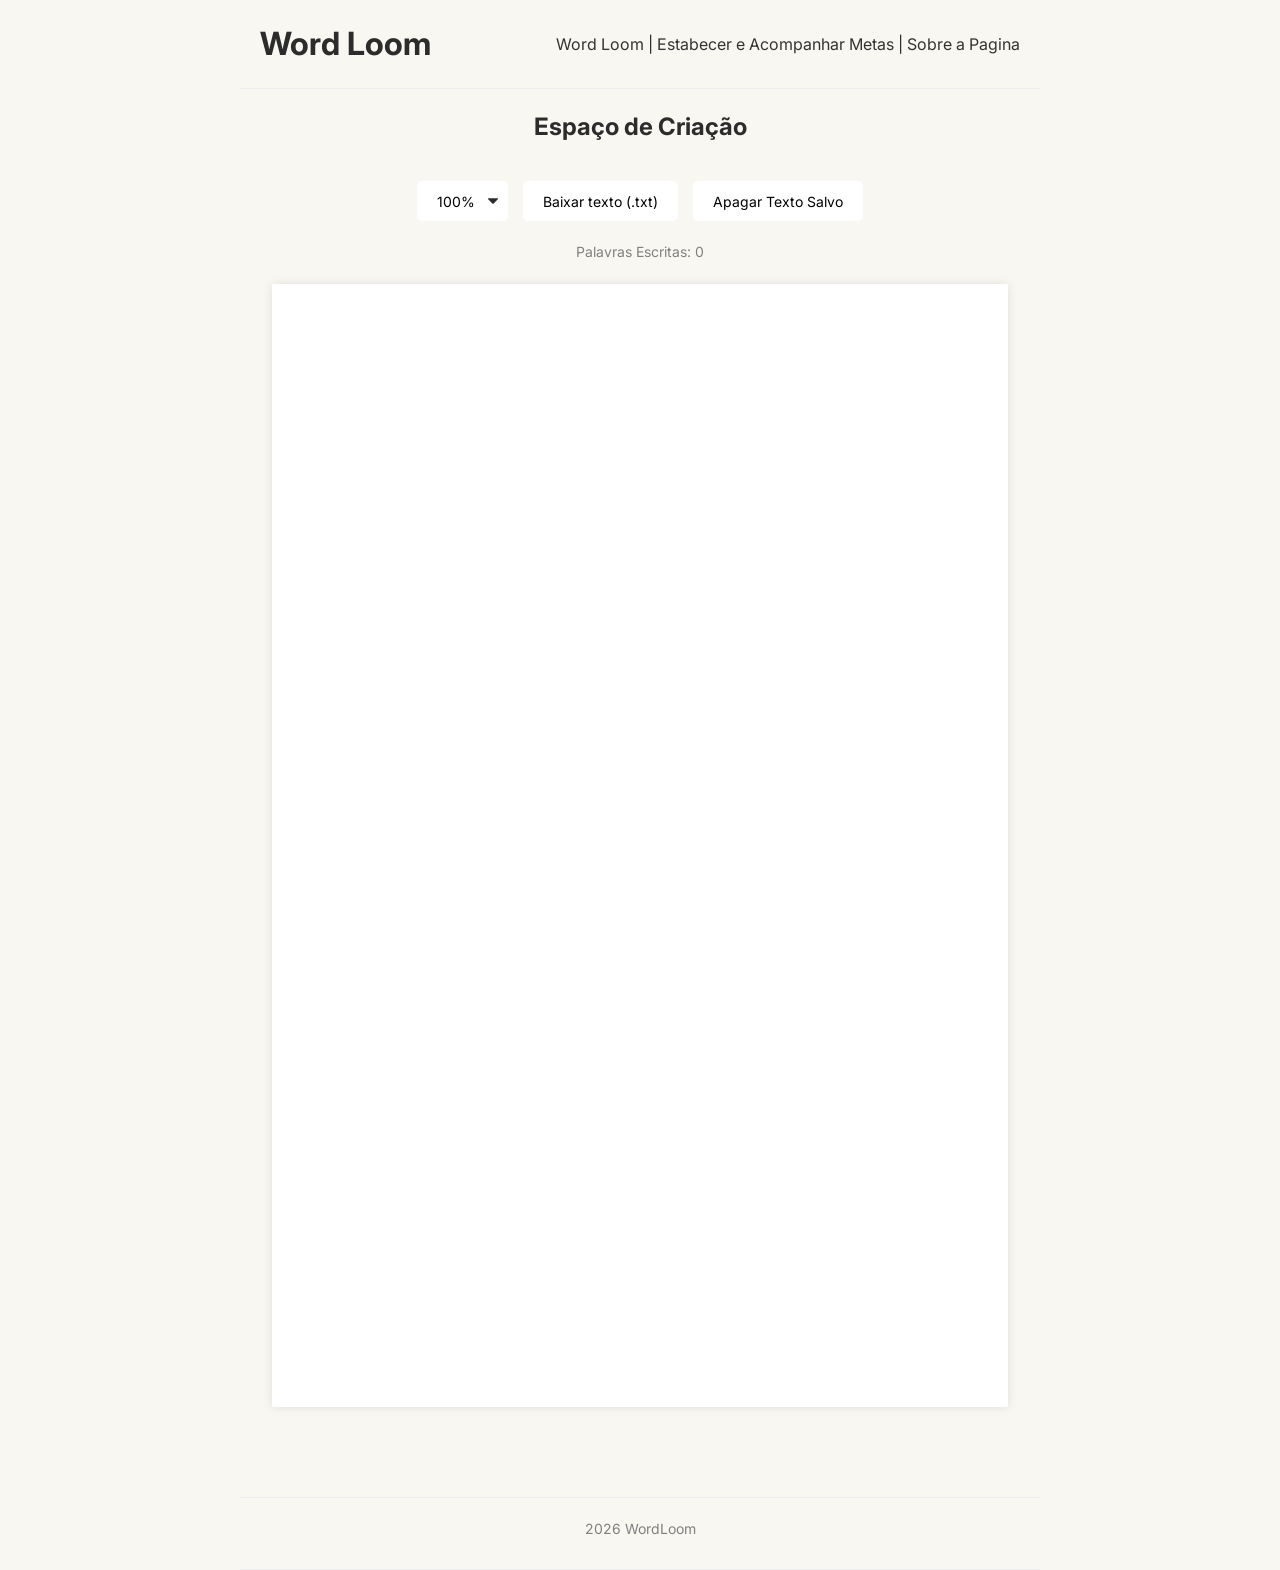
<file: index.html>
<!DOCTYPE html>
<html lang="pt-BR">
    <head>
        <meta charset="UTF-8">
        <meta name="viewport" content="width=device-width, initial-scale=1.0">
        <meta name="description" content="Ferramente de produtividade para escritores acompanharem seu progresso">
        <title>Word Loom</title>
        <link href="https://fonts.googleapis.com/css2?family=Inter&display=swap" rel="stylesheet">
        <link rel="stylesheet" href="style.css">
    </head>
    <body>
        <header>
            <h1>Word Loom</h1>
            <nav>
                <a href="index.html">Word Loom</a> |
                <a href="meta.html">Estabecer e Acompanhar Metas</a> |
                <a href="about.html">Sobre a Pagina</a>
            </nav>
        </header>
        <main>
            <fieldset>
                <h2>Espaço de Criação</h2>
                <div class="botoes-container">
                <select id="zoom-select" class="btn-estilizado">
                    <option value="0.5">50%</option>
                    <option value="0.75">75%</option>
                    <option value="0.9">90%</option>
                    <option value="1" selected>100%</option>
                    <option value="1.25">125%</option>
                    <option value="1.5">150%</option>
                    <option value="2">200%</option>
                 </select>
    <button id="baixar">Baixar texto (.txt)</button>
    <button id="apagar">Apagar Texto Salvo</button>
</div>
                <p id="progresso"></p>
                <p class="progresso" id="contador">Palavras Escritas: 0</p>
                <div id="editor-viewport">
                    <div id="editor-espaco">
                        <div id="texto" contenteditable="true"></div>
                    </div>
                </div>
            </fieldset>
        </main>
    <footer>
         <p class="footer">2026 WordLoom</p>
    </footer>
        <script src="script.js"></script>
    </body>
</html>
</file>
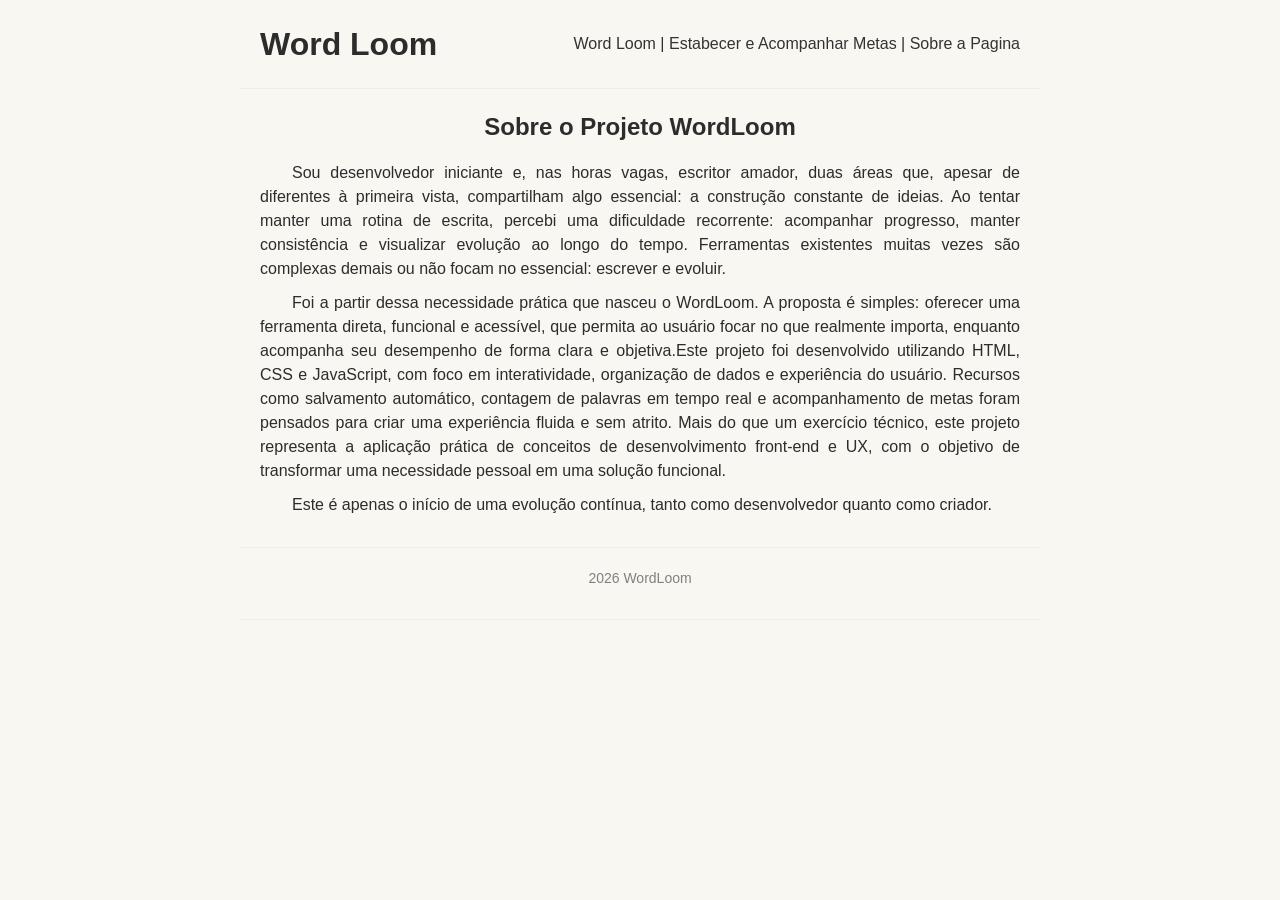
<file: about.html>
<!DOCTYPE html>
<html lang="pt-BR">
    <head>
        <meta charset="UTF-8">
        <meta name="viewport" content="width=device-width, initial-scale=1.0">
        <meta name="description" content="Ferramente de produtividade para escritores acompanharem seu progresso">
        <title>Word Loom</title>
        <link rel="stylesheet" href="style.css">
    </head>
    <body>
        <header>
            <h1>Word Loom</h1>
            <nav>
                <a href="index.html">Word Loom</a> |
                <a href="meta.html">Estabecer e Acompanhar Metas</a> |
                <a href="about.html">Sobre a Pagina</a>
            </nav>
        </header>
        <main>
            <h2>Sobre o Projeto WordLoom</h2>
            <p>Sou desenvolvedor iniciante e, nas horas vagas, escritor amador, duas áreas que, apesar de diferentes à primeira vista, compartilham algo essencial: a construção constante de ideias. Ao tentar manter uma rotina de escrita, percebi uma dificuldade recorrente: acompanhar progresso, manter consistência e visualizar evolução ao longo do tempo. Ferramentas existentes muitas vezes são complexas demais ou não focam no essencial: escrever e evoluir.</p>
            <p>Foi a partir dessa necessidade prática que nasceu o WordLoom. A proposta é simples: oferecer uma ferramenta direta, funcional e acessível, que permita ao usuário focar no que realmente importa, enquanto acompanha seu desempenho de forma clara e objetiva.Este projeto foi desenvolvido utilizando HTML, CSS e JavaScript, com foco em interatividade, organização de dados e experiência do usuário. Recursos como salvamento automático, contagem de palavras em tempo real e acompanhamento de metas foram pensados para criar uma experiência fluida e sem atrito. Mais do que um exercício técnico, este projeto representa a aplicação prática de conceitos de desenvolvimento front-end e UX, com o objetivo de transformar uma necessidade pessoal em uma solução funcional.</p>
            <p>Este é apenas o início de uma evolução contínua, tanto como desenvolvedor quanto como criador.</p>
        </main>
     <footer>
         <p class="footer">2026 WordLoom</p>
    </footer>
        <script src="script.js"></script>
    </body>
</html>
</file>
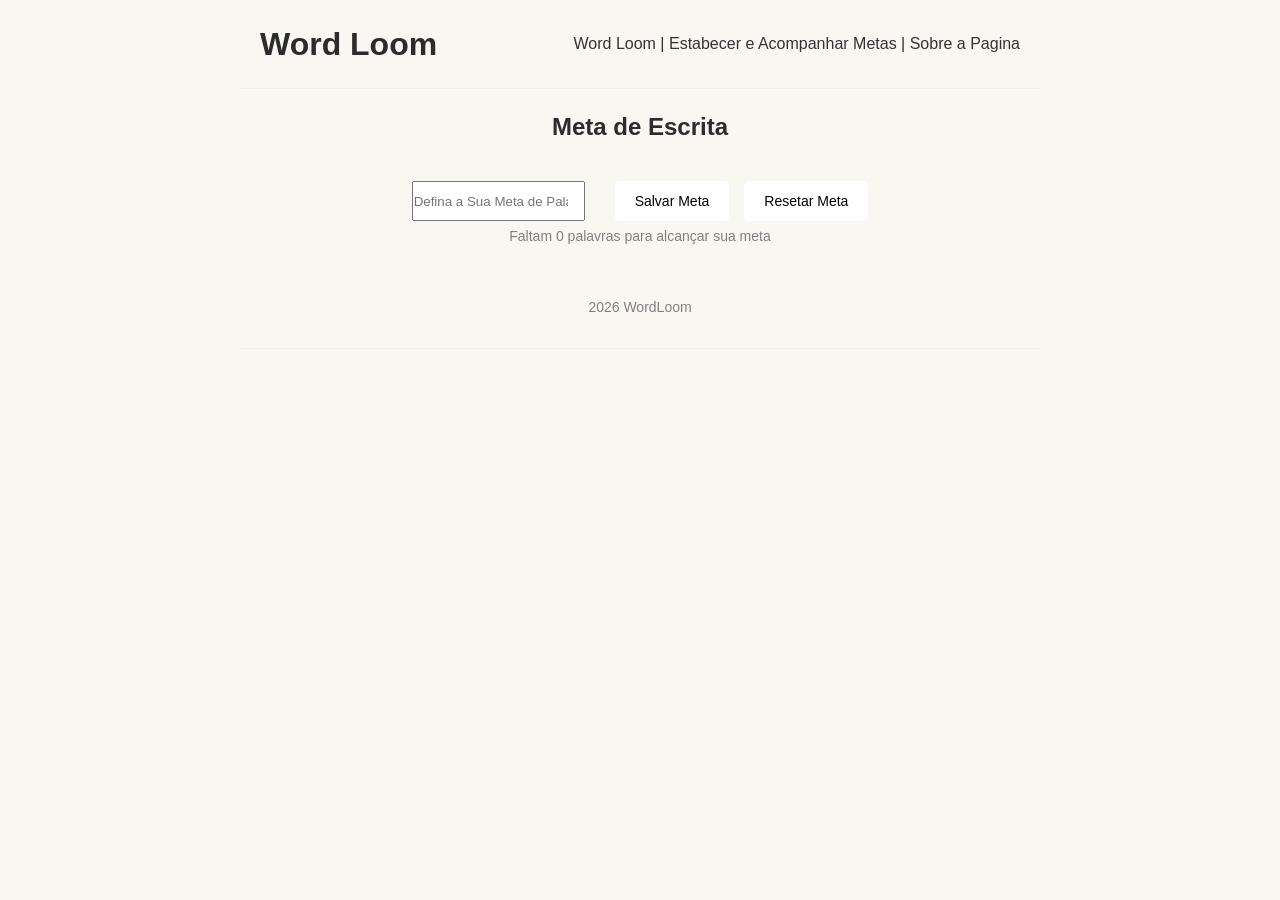
<file: meta.html>
<!DOCTYPE html>
<html lang="pt-BR">
    <head>
        <meta charset="UTF-8">
        <meta name="viewport" content="width=device-width, initial-scale=1.0">
        <meta name="description" content="Ferramente de produtividade para escritores acompanharem seu progresso">
        <title>Word Loom</title>
        <link rel="stylesheet" href="style.css">
    </head>
    <body>
        <header>
            <h1>Word Loom</h1>
            <nav>
                <a href="index.html">Word Loom</a> |
                <a href="meta.html">Estabecer e Acompanhar Metas</a> |
                <a href="about.html">Sobre a Pagina</a>
            </nav>
        </header>
        <main class="meta">
            <h2>Meta de Escrita</h2>
            <div class="botoes-container">
            <input type="number" id="meta" placeholder="Defina a Sua Meta de Palavras"><br>
            <button id="salvarMeta">Salvar Meta</button>
            <button id="reset">Resetar Meta</button>
            </div>
            <p class="progresso" id="progresso">Faltam 0 palavras para alcançar sua meta</p>
        </main>
     <footer>
        <p class="footer">2026 WordLoom</p>
    </footer>
        <script src="script.js"></script>
    </body>
</html>
</file>
<file: style.css>
/* =========================================
   1. VARIÁVEIS E CONFIGURAÇÕES TÉCNICAS
   ========================================= */
:root {
  --cor-fundo: #F9F7F2;
  --cor-texto: #2c2c2c;
  --cor-footer: gray;
  --cor-links: #333;
  --cor-hover: #0077cc;
  --fonte-principal: 'Inter', sans-serif;
  --largura-maxima: 800px;
}

/* RESET GLOBAL: remove espaços padrão do navegador e melhora o cálculo de tamanho */
* {
  margin: 0;
  padding: 0;
  box-sizing: border-box;
}

/* =========================================
   2. CONFIGURAÇÃO GERAL DO SITE (BASE)
   ========================================= */
body {
  font-family: var(--fonte-principal);
  font-size: 16px;            /* tamanho base do texto */
  line-height: 1.5;           /* espaço entre linhas (melhora leitura) */
  color: var(--cor-texto);    /* cor do texto (cinza escuro) */
  background-color: var(--cor-fundo); /* cor de fundo (cinza claro) */
}

/* Configuração Geral de Parágrafos */
p {
  text-align: justify;
  text-justify: inter-word;
  text-indent: 2em;           /* tab no paragrafo */
  margin-top: 0;              /* remove o espaço entre parágrafos para parecer um livro */
  margin-bottom: 10px;        /* espaço abaixo de cada parágrafo */
}

/* Títulos */
h1, h2 {
  margin-bottom: 16px;        /* separa título do conteúdo abaixo */
}

h2 {
  text-align: center;         /* Paragrafos centralizados */
}

/* =========================================
   3. ESTRUTURA E LAYOUT (CONTAINERS)
   ========================================= */

/* CENTRALIZA E ORGANIZA AS ÁREAS PRINCIPAIS */
header, main, footer {
  max-width: var(--largura-maxima);
  margin: auto;               /* centraliza na tela */
  padding: 20px;              /* espaço interno */
  border-bottom: 1px solid #eee;
}

/* Estilo para alinhar Título e Nav lado a lado no Header */
header {
  display: flex;
  justify-content: space-between;
  align-items: center;
  flex-wrap: wrap;            /* evita quebra em telas muito pequenas */
}

/* Remove a margem do h1 no header para não quebrar o alinhamento do flex */
header h1 {
  margin-bottom: 0;
}

fieldset {
  min-width: 0;
  border: none;
  display: flex;            /* Ativa o modo flexbox */
  flex-direction: column;   /* Alinha os itens em coluna para o texto e a folha... */
  align-items: center;      /* ...e centraliza tudo que for filho direto */
  padding-bottom: 50px;
}

.meta {
  border: none;
  display: flex;            /* Ativa o modo flexbox */
  flex-direction: column;   /* Alinha os itens em coluna para o texto e a folha... */
  align-items: center;      /* ...e centraliza tudo que for filho direto */
}

/* Criamos uma "caixa" invisível só para os botões ficarem juntos */
.botoes-container {
  display: flex;
  flex-wrap: wrap;
  justify-content: center;  /* Centraliza horizontalmente */
  gap: 15px;                /* Cria o espaço entre os botões sem precisar de margin */
  margin-top: 20px;
  width: 100%;
}

/* =========================================
   4. COMPONENTES (LINKS E BOTÕES)
   ========================================= */

/* LINKS DO MENU DE NAVEGAÇÃO */
nav a {
  text-decoration: none;      /* remove sublinhado */
  color: var(--cor-links);    /* cor padrão */
  margin-left: 0 10px;          /* espaço entre links */
}
/* EFEITO AO PASSAR O MOUSE NOS LINKS */
nav a:hover {
  color: var(--cor-hover);    /* muda a cor ao passar o mouse */
}

#baixar, #apagar, #salvarMeta, #reset ,#zoom-select{
  height: 40px;
  padding: 10px 20px;
  border: none;
  border-radius: 5px;
  cursor: pointer;
  background-color: #fff;
  font-family: var(--fonte-principal);
  font-size: 14px;
  cursor: pointer;
  margin-top: 0px;
  transition: all 0.3s ease;
  transition: background 0.3s; /* Deixa a mudança de cor suave */
  }

  /* Efeito de destaque ao passar o mouse */
#baixar:hover, #apagar:hover, #salvarMeta:hover ,#zoom-select:hover {
    background-color: #f0f0f0;
    border-color: #999;
}

#apagar {
    background-color: #fff;
    border-color: #f5c6cb;
}

#apagar:hover {
    background-color: #db594b;
}

#reset:hover {
  background-color: #db594b;
}

/* =========================================
   5. ÁREA DE ESCRITA (PÁGINA INDEX)
   ========================================= */

#editor-viewport {
  width: 100%;
  min-width: 0;
  overflow: auto;
  padding: 12px 12px 20px;
}

/* Reserva no layout o tamanho real da folha depois de aplicar o zoom. */
#editor-espaco {
  margin-inline: auto;
}

#texto {
  width: var(--largura-folha, 100%);
  min-height: 29.7cm;         /* Altura proporcional ao A4 */
  background-color: #fff;     /* Papel branco */
  
  /* REMOVENDO BORDAS */
  border: none;               /* Remove a borda cinza */
  outline: none;              /* Remove a linha azul ao clicar */
  
  /* ESTILO DE FOLHA */
  padding: 2.5cm;             /* Margens internas como de um documento real */
  box-shadow: 0 0 10px rgba(0, 0, 0, 0.1); /* Sombra suave para parecer papel */
  
  /* TIPOGRAFIA */
  font-family: Georgia, serif;
  font-size: 18px;
  line-height: 1.6;
  text-align: justify;
  text-indent: 0;             /* A primeira linha da folha não tem tab automático */
  
  transform-origin: top left;

    
}

.btn-estilizado {
    appearance: none; /* Remove o estilo padrão do Windows/Mac */
    background-image: url('data:image/svg+xml;charset=US-ASCII,<svg%20xmlns%3D"http%3A%2F%2Fwww.w3.org%2F2000%2Fsvg"%20width%3D"292.4"%20height%3D"292.4"><path%20fill%3D"%232c2c2c"%20d%3D"M287%2069.4a17.6%2017.6%200%200%200-13-5.4H18.4c-5%200-9.3%201.8-12.9%205.4A17.6%2017.6%200%200%200%200%2082.2c0%205%201.8%209.3%205.4%2012.9l128%20127.9c3.6%203.6%207.8%205.4%2012.8%205.4s9.2-1.8%2012.8-5.4L287%2095c3.5-3.5%205.4-7.8%205.4-12.8%200-5-1.9-9.2-5.5-12.8z"%2F><%2Fsvg>');
    background-repeat: no-repeat;
    background-position: right 10px top 50%;
    background-size: 10px auto;
    padding-right: 30px !important; /* Espaço para a setinha */
}

/* Quando você clica na folha, a sombra aumenta um pouco */
#texto:focus {
  box-shadow: 0 0 15px rgba(0, 0, 0, 0.15);
}

/* Estilo para contadores e avisos na index */
#contador, #progresso, .progresso {
  text-indent: 0;
  font-size: 14px;
  color: var(--cor-footer);
  margin-top: 5px;
}

/* =========================================
   6. RODAPÉ (FOOTER)
   ========================================= */

/* ESTILO ESPECÍFICO PARA TEXTO DO FOOTER */
.footer {
  font-size: 14px;            /* texto menor */
  color: var(--cor-footer);   /* cor mais suave */
  text-indent: 0;             /* remove o tab global */
  margin-top: 0;
  text-align: center;
}

/* =========================================
   7. RESPONSIVIDADE (MOBILE)
   ========================================= */

@media (max-width: 600px) {
  #texto {
    padding: 24px;
  }

  body {
    font-size: 14px;          /* diminui o tamanho do texto em telas pequenas */
  }
  
  header {
    flex-direction: column;   /* empilha h1 e nav no celular */
    text-align: center;
  }
}
</file>
